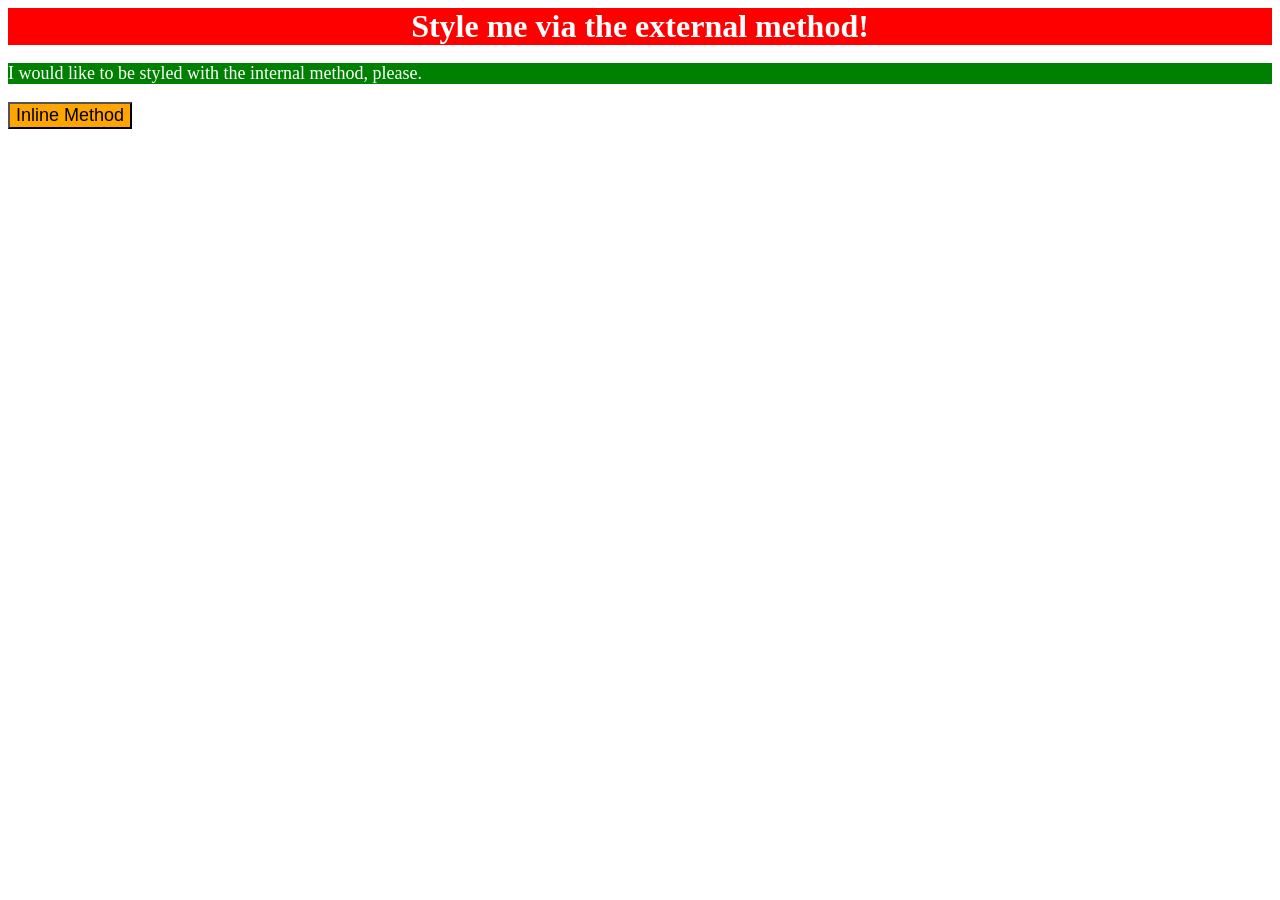
<file: foundations/intro-to-css/01-css-methods/index.html>
<!DOCTYPE html>
<html lang="en">
  <head>
    <link rel="stylesheet" href="styles.css">
    <style>
      p {
        background-color: green;
        color: white;
        font-size: 18px;
      }
    </style>
    <meta charset="UTF-8">
    <meta http-equiv="X-UA-Compatible" content="IE=edge">
    <meta name="viewport" content="width=device-width, initial-scale=1.0">
    <title>Methods for Adding CSS</title>
  </head>
  <body>
    <div>Style me via the external method!</div>
    <p>I would like to be styled with the internal method, please.</p>
    <button style="background-color: orange; font-size: 18px;">Inline Method</button>
  </body>
</html>
</file>
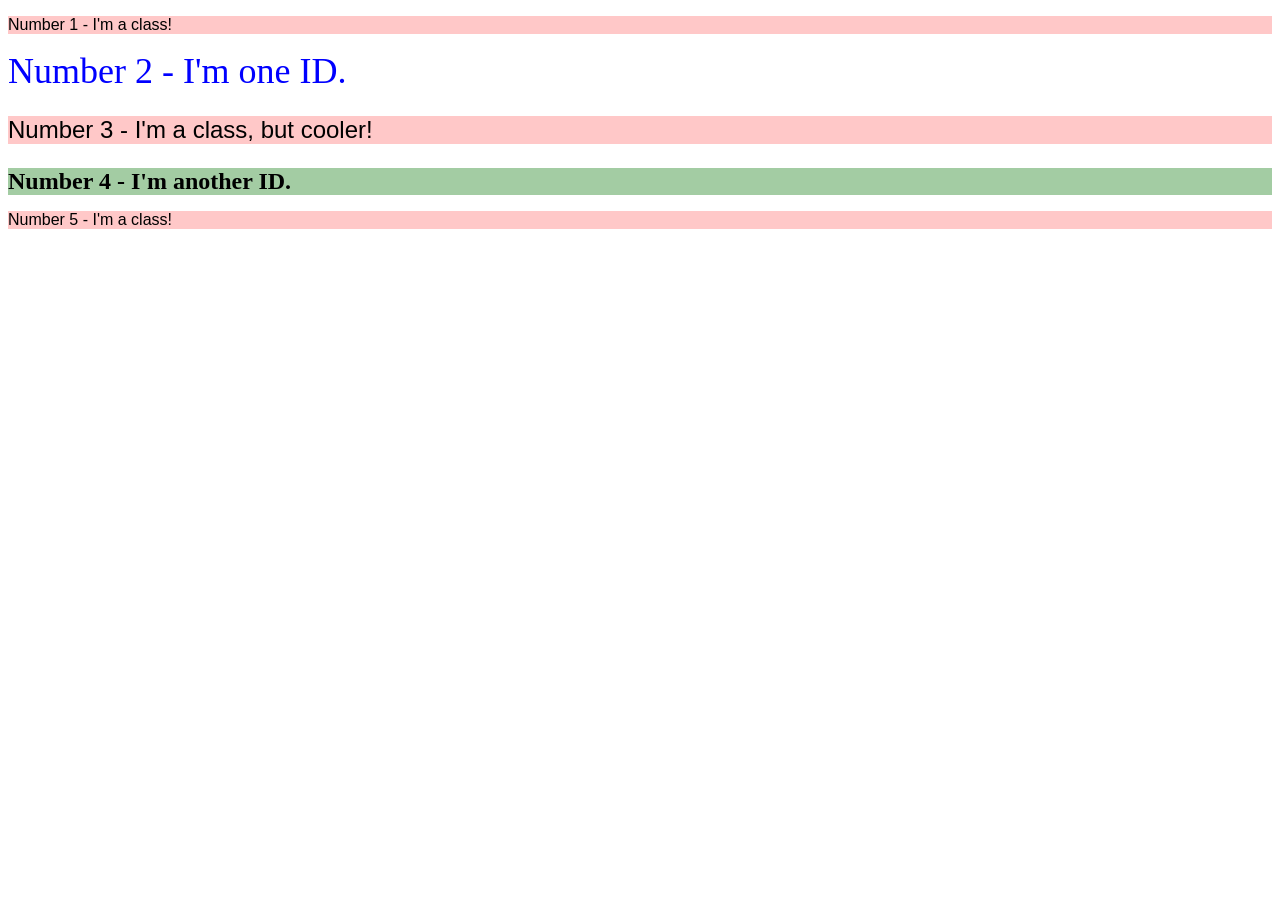
<file: foundations/intro-to-css/02-class-id-selectors/index.html>
<!DOCTYPE html>
<html lang="en">
  <head>
    <meta charset="UTF-8">
    <meta http-equiv="X-UA-Compatible" content="IE=edge">
    <meta name="viewport" content="width=device-width, initial-scale=1.0">
    <title>Class and ID Selectors</title>
    <link rel="stylesheet" href="style.css">
  </head>
  <body>
    <p class="oddclass">Number 1 - I'm a class!</p>
    <div id="second">Number 2 - I'm one ID.</div>
    <p class="oddclass cooler">Number 3 - I'm a class, but cooler!</p>
    <div id="fourth">Number 4 - I'm another ID.</div>
    <p class="oddclass">Number 5 - I'm a class!</p>
  </body>
</html>
</file>
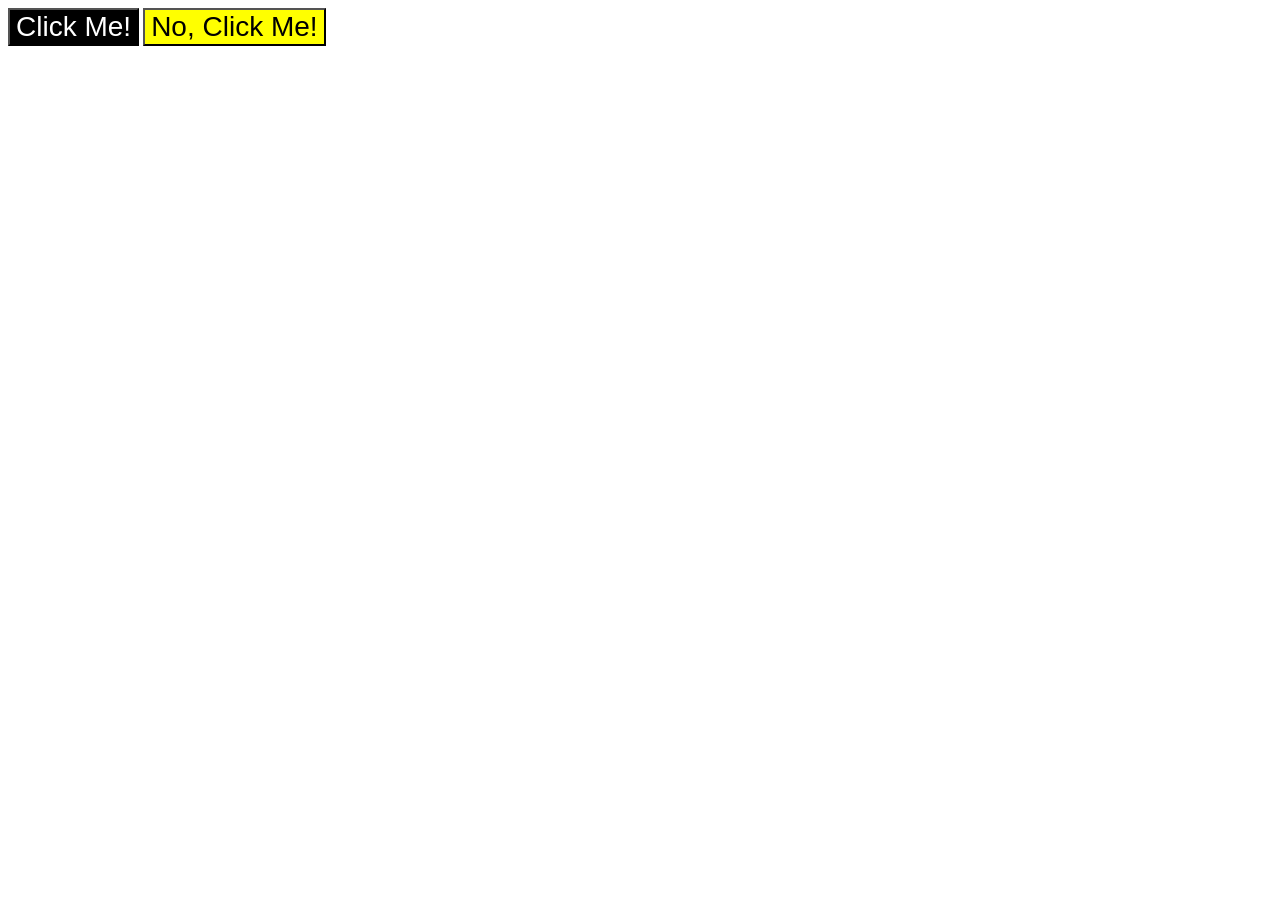
<file: foundations/intro-to-css/03-grouping-selectors/index.html>
<!DOCTYPE html>
<html lang="en">
  <head>
    <meta charset="UTF-8">
    <meta http-equiv="X-UA-Compatible" content="IE=edge">
    <meta name="viewport" content="width=device-width, initial-scale=1.0">
    <title>Grouping Selectors</title>
    <link rel="stylesheet" href="style.css">
  </head>
  <body>
    <button class="bw">Click Me!</button>
    <button class="y">No, Click Me!</button>
  </body>
</html>
</file>
<file: foundations/intro-to-css/01-css-methods/styles.css>
div {
    background-color: red;
    color: white;
    font-size: 32px;
    text-align: center;
    font-weight: bold;
}
</file>
<file: foundations/intro-to-css/02-class-id-selectors/style.css>
/* Add CSS Styling */
.oddclass {
    background-color: rgb(255, 200, 200);
    font-family: Verdana, 'Deja Vu Sans', sans-serif;
}

.cooler {
    font-size: 24px;
}

#second {
    color: #0000ff;
    font-size: 36px;
}

#fourth {
    background-color: hsl(120, 29%, 72%);
    font-size: 24px;
    font-weight: bold;
}
</file>
<file: foundations/intro-to-css/03-grouping-selectors/style.css>
/* Add CSS Styling */
.bw {
    background-color: black;
    color: white;
}
.y {
    background-color: yellow;
}
.bw, 
.y {
    font-size: 28px;
    font-family: Helvetica, 'Times New Roman' , sans-serif;
}
</file>
